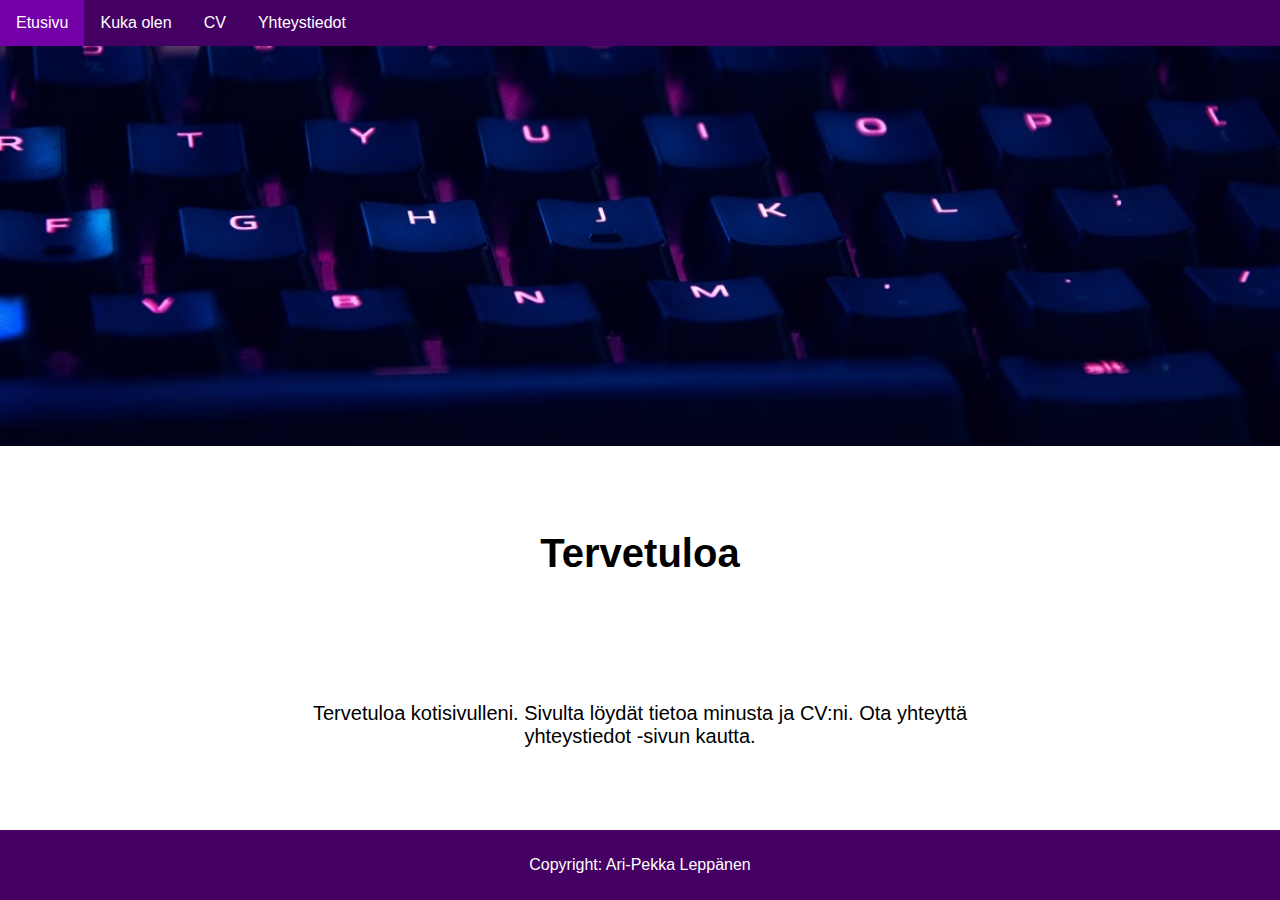
<file: index.html>
<!DOCTYPE html>
<html>

<head>
    <title>Etusivu</title>
    <meta charset="UTF8">
    <link rel="stylesheet" href="tyyli.css">
</head>

<body>
    <nav>
        <ul>
            <li><a class="active" href="index.html">Etusivu</a></li>
            <li><a href="Kuka_olen.html">Kuka olen</a></li>
            <li><a href="CV.html">CV</a></li>
            <li><a href="Yhteystiedot.html">Yhteystiedot</a></li>
        </ul>
    </nav>
    <header class="etusivukuva">
    </header>
    <section class="tervetuloa">
        <h4>Tervetuloa</h4>
    </section>
    <section class="etusivuteksti">
        Tervetuloa kotisivulleni. Sivulta löydät tietoa minusta ja CV:ni. Ota yhteyttä yhteystiedot -sivun kautta.
    </section>

    <footer>
        <p> Copyright: Ari-Pekka Leppänen </p>
    </footer>
</body>

</html>
</file>
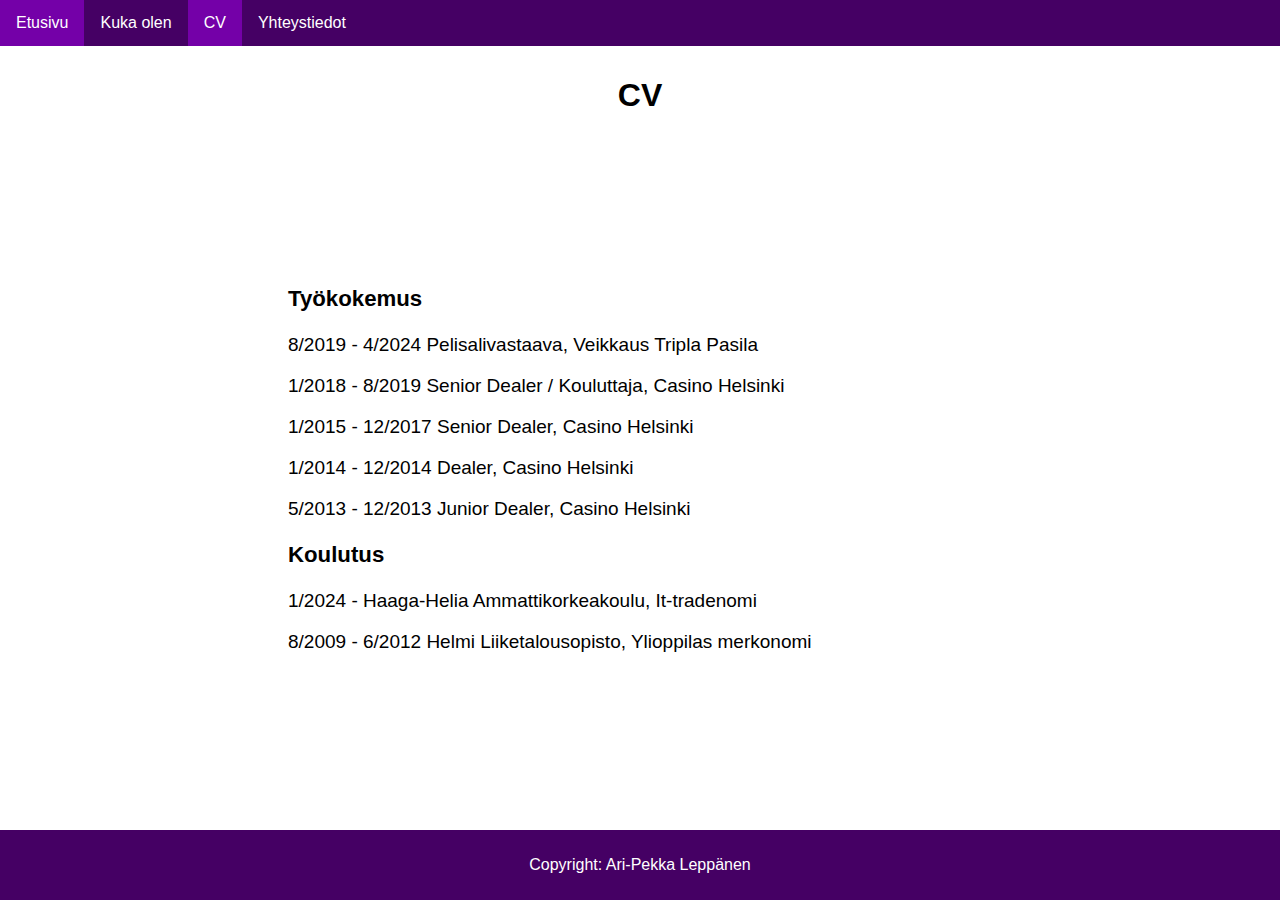
<file: CV.html>
<!DOCTYPE html>
<html>

<head>
    <title>Etusivu</title>
    <meta charset="UTF8">
    <link rel="stylesheet" href="tyyli.css">
</head>

<body>
    <nav>
        <ul>
            <li><a href="index.html">Etusivu</a></li>
            <li><a href="Kuka_olen.html">Kuka olen</a></li>
            <li><a class="active" href="CV.html">CV</a></li>
            <li><a href="Yhteystiedot.html">Yhteystiedot</a></li>
        </ul>
    </nav>
    <header>
        <h1>
            CV
        </h1>
    </header>
    <section>
        <h3> Työkokemus
        </h3>
        <p>8/2019 - 4/2024 Pelisalivastaava, Veikkaus Tripla Pasila</p>
        <p>1/2018 - 8/2019 Senior Dealer / Kouluttaja, Casino Helsinki</p>
        <p>1/2015 - 12/2017 Senior Dealer, Casino Helsinki</p>
        <p>1/2014 - 12/2014 Dealer, Casino Helsinki</p>
        <p>5/2013 - 12/2013 Junior Dealer, Casino Helsinki</p>
        <h3>
            Koulutus
        </h3>
        <p> 1/2024 - Haaga-Helia Ammattikorkeakoulu, It-tradenomi</p>
        <p> 8/2009 - 6/2012 Helmi Liiketalousopisto, Ylioppilas merkonomi</p>
    </section>
    <footer>
        <p> Copyright: Ari-Pekka Leppänen </p>
    </footer>
</body>

</html>
</file>
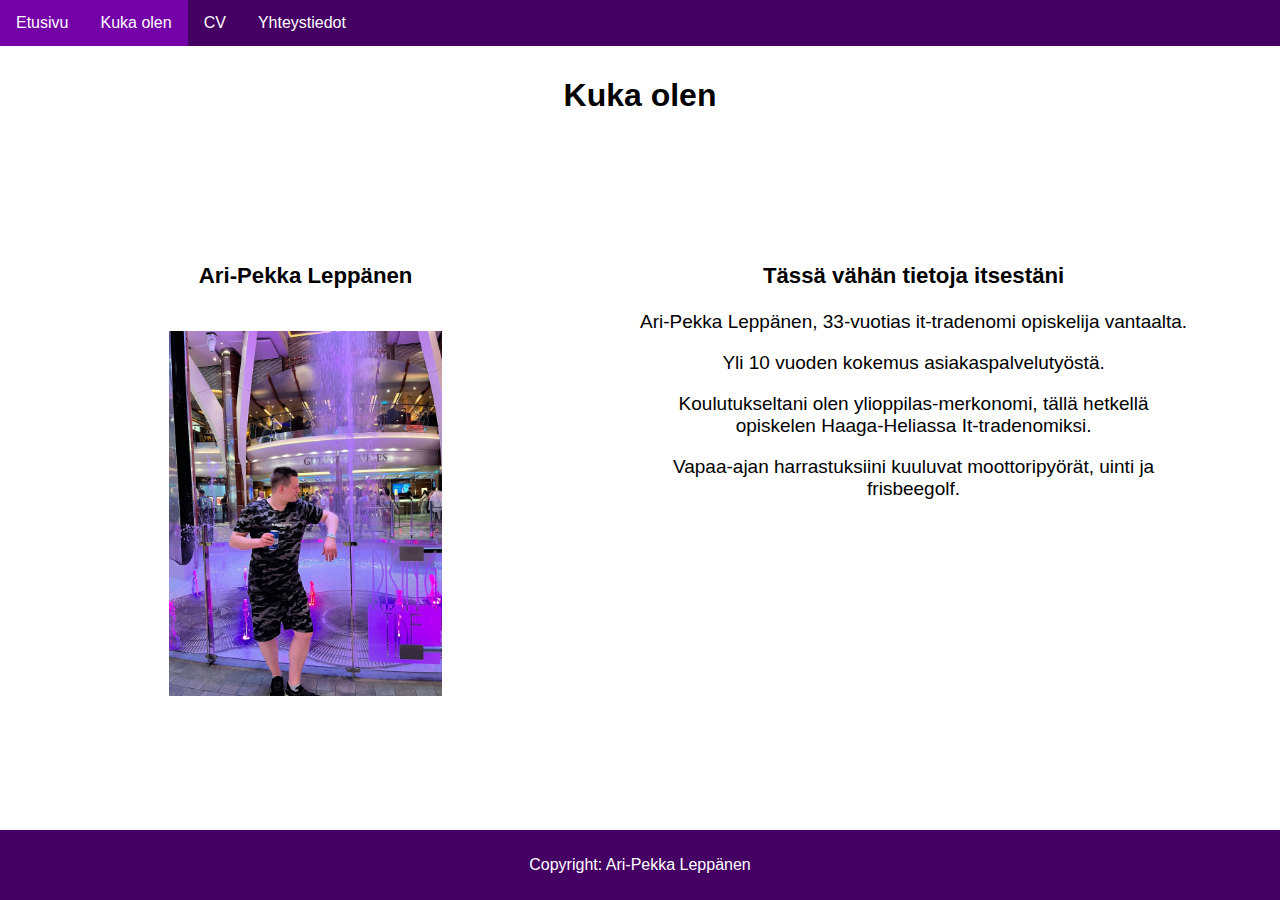
<file: Kuka_olen.html>
<!DOCTYPE html>
<html>

<head>
    <title>Etusivu</title>
    <meta charset="UTF8">
    <link rel="stylesheet" href="tyyli.css">
</head>

<body>
    <nav>
        <ul>
            <li><a href="index.html">Etusivu</a></li>
            <li><a class="active" href="Kuka_olen.html">Kuka olen</a></li>
            <li><a href="CV.html">CV</a></li>
            <li><a href="Yhteystiedot.html">Yhteystiedot</a></li>
        </ul>
    </nav>
    <header>
        <h1>
            Kuka olen
        </h1>
    </header>
    <section class="row">
        <div class="column">
            <h3>Ari-Pekka Leppänen</h3>
            <img src="profiilikuva.jpg">
        </div>
        <div class="column">
            <h3>Tässä vähän tietoja itsestäni</h3>
            <p>Ari-Pekka Leppänen, 33-vuotias it-tradenomi opiskelija vantaalta.</p>
            <p>Yli 10 vuoden kokemus asiakaspalvelutyöstä.</p>
            <p>Koulutukseltani olen ylioppilas-merkonomi, tällä hetkellä opiskelen Haaga-Heliassa It-tradenomiksi.</p>
            <p>Vapaa-ajan harrastuksiini kuuluvat moottoripyörät, uinti ja frisbeegolf.</p>

        </div>
    </section>
    <footer>
        <p> Copyright: Ari-Pekka Leppänen </p>
    </footer>
</body>

</html>
</file>
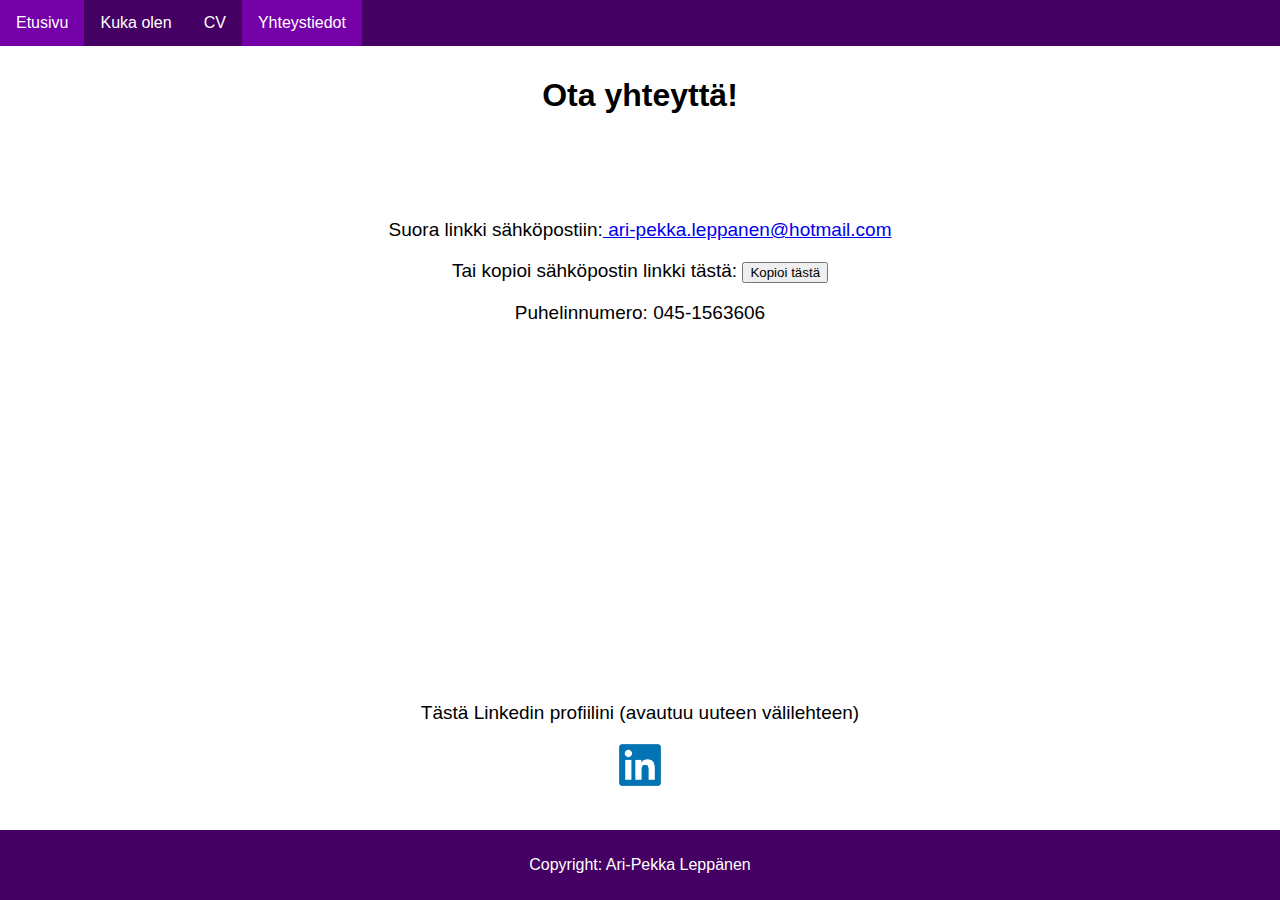
<file: Yhteystiedot.html>
<!DOCTYPE html>
<html>

<head>
    <title>Etusivu</title>
    <meta charset="UTF8">
    <link rel="stylesheet" href="tyyli.css">
</head>

<body>
    <nav>
        <ul>
            <li><a href="index.html">Etusivu</a></li>
            <li><a href="Kuka_olen.html">Kuka olen</a></li>
            <li><a href="CV.html">CV</a></li>
            <li><a class="active" href="Yhteystiedot.html">Yhteystiedot</a></li>
        </ul>
    </nav>
    <header>
        <h1>
            Ota yhteyttä!
        </h1>
    </header>
    <section class="sposti">
        <p>Suora linkki sähköpostiin:<a href="mailto: ari-pekka.leppanen@hotmail.com">
                ari-pekka.leppanen@hotmail.com</a></p>

        <p>Tai kopioi sähköpostin linkki tästä: <button onclick="copyText()">Kopioi tästä</button></p>
        <input type="hidden" id="copyText" value="ari-pekka.leppanen@hotmail.com">

        <script>
            function copyText() {
                var text = document.getElementById("copyText").value;
                navigator.clipboard.writeText(text); // Kopioi teksti leikepöydälle
                alert("Sähköpostin linkki kopioitu "); // Näytä ilmoitus kopioinnista
            }
        </script>
        </div>
        <p>Puhelinnumero: 045-1563606</p>

    </section>
    <section class="linkedin">
        Tästä Linkedin profiilini (avautuu uuteen välilehteen)
        <a href="https://fi.linkedin.com/in/ari-pekka-lepp%C3%A4nen-0a05671b2" target="blank"><img
                src="linkedinlogo.avif" alt="Linkedin linkki" style="width:42px;height:42px;"></a>
    </section>
    <footer>
        <p> Copyright: Ari-Pekka Leppänen </p>
    </footer>
</body>

</html>
</file>
<file: tyyli.css>
@import url('https://fonts.googleapis.com/css2?family=Open+Sans:ital,wght@0,300..800;1,300..800&display=swap');

html,
body {
    margin: 0;
    padding: 0;
    font-family: "Sitka text", sans-serif;
    min-height: 100vh;
    display: flex;
    flex-direction: column;
}

/* Yläpalkin asettelu ja taustaväri */
ul {
    list-style-type: none;
    margin: 0;
    padding: 0;
    overflow: hidden;
    background-color: #450064;
}

/* painikkeiden sijainnit */
li {
    float: center;
}

/*li=list item, painikkeiden tekstien värit*/
li a {
    display: block;
    color: white;
    text-align: center;
    padding: 14px 16px;
    text-decoration: none;
}

/* painikkeiden mouse over color*/
li a:hover:not(.active) {
    background-color: #7400A8;
}

/* aktiivisen sivun väri */
.active {
    background-color: #7400A8;
}

.tervetuloa {
    text-align: center;
    font-size: 40px;
}

.etusivuteksti {
    text-align: center;
    font-size: 20px;
    padding: 10px;
}

/* class attribute, jolle annettu arvoksi header viitataan .header*/
.etusivukuva {
    background-image: linear-gradient(rgba(0, 0, 0, 0), rgba(0, 0, 0, 0)), url("banneri.jpg");
    background-position: center;
    background-size: cover;
    font-size: 60px;
    text-align: center;
    color: white;
    padding: 200px 100px 200px 100px;
    margin: 0px;
}

section {
    width: 90%;
    margin: auto;
    font-size: 19px;

}

/* kuvan div morecontent + img */

section img {
    width: 50%;
    display: block;
    margin-left: auto;
    margin-right: auto;
    padding: 20px 0px 0px 0px;

}

.row {
    width: 90%;
    margin: auto;
    font-size: 19px;
}

.column {
    text-align: center;
}

.sposti {
    padding: 50px 0px 0px 0px;
    text-align: center;
}

.linkedin {
    padding: 350px 0px 0px 0px;
    text-align: center;
}

footer {
    margin-top: 40px;
    align-self: flex-end;
    background-color: #450064;
    bottom: 0;
    width: 100%;
}

/* footerin pohjalta turhat valkoiset pois -> margin:0px; */
footer p {
    color: rgb(255, 255, 255);
    text-align: center;
    padding: 10px;
}



/* Mediakyselyt */

@media only screen and (min-width: 650px) {
    section {
        width: 75%;
    }

    li {
        float: left;
    }

    header h1 {
        padding: 10px 10px 10px 10px;
        text-align: center;
    }

    .quote {
        font-size: 40px;
    }

    .row {
        width: 75%;
        margin: auto;
    }
}

@media only screen and (min-width: 1025px) {
    section {
        width: 55%;
    }

    header h1 {
        padding: 10px 10px 10px 10px;
        text-align: center;
    }

    .row {
        width: 95%;
        margin: auto;
    }

    /* Teksti kahteen sarakkeeseen */
    .column {
        float: left;
        width: 45%;
        padding-right: 5%;
    }

    /* Clear floats after the columns */

    .row:after {
        content: "";
        display: table;
        clear: both;
    }
}
</file>
